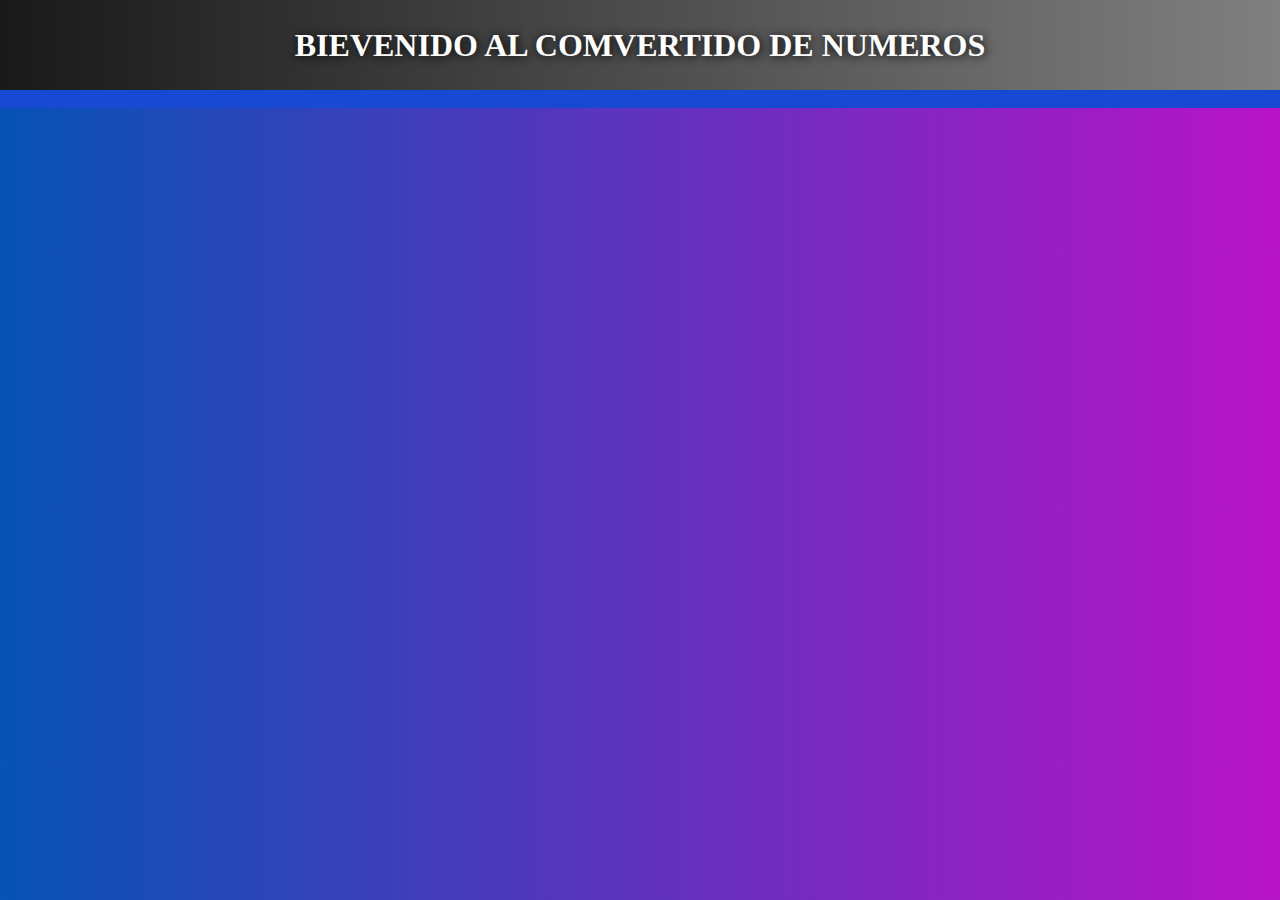
<file: Operaciones.html>
<!DOCTYPE html>
<html lang="es">
<head>
    <meta charset="UTF-8">
    <meta http-equiv="X-UA-Compatible" content="IE=edge">
    <meta name="viewport" content="width=device-width, initial-scale=1.0">
    <link rel="stylesheet" href="./Styles/main.css">
    <title>Multiplicaciones</title>
</head>
<body>
    <header class="bannner">
        <h1 class="banner-title">Bievenido al comvertido de Numeros</h1>
        <nav class="nav-bar">
             <ul class="list-links">
                 <li class="link"><a href="/`"></a></li>
             </ul>
        </nav>
    </header>
</body>
</html>
</file>
<file: Styles/main.css>
*{
    margin: 0px;
    padding: 0px;
}

body{
    background: linear-gradient(to right, rgb(6, 82, 182), rgb(184, 19, 199));
    background: -moz-linear-gradient(to right, rgb(6, 82, 182), rgb(184, 19, 199));
    background: -o-linear-gradient(to right, rgb(6, 82, 182), rgb(184, 19, 199));
    background: -webkit-linear-gradient(to right, rgb(6, 82, 182), rgb(184, 19, 199));
    height: 100vh;
}

 body::-webkit-scrollbar{
    width: 10px;
    margin: 0px;
    padding: 0px;
    background-color: transparent;
}

body::-webkit-scrollbar-track{
    background:  rgb(27, 26, 26);;
}

body::-webkit-scrollbar-thumb{
     background-color:   rgba(12, 11, 11, 0.829);
     border: none;
     border-radius: 10px;
}

.clear-float{
    float: none;
    clear: both;
}


.bannner{
   width: 100%;
   background:  linear-gradient(to right , rgb(26, 25, 25) , gray);
   background:   -o-linear-gradient(to right , rgb(26, 25, 25) , gray);
   background:  -webkit-linear-gradient()(to right , rgb(26, 25, 25) , gray);
   color: white;
   text-align: center;
}

.links{
    text-decoration: none;
    font-size: 18px;
    color: bisque;
}

.links:hover{
    color: brown;
    font-size: 25px;
    transition:  .4s all;
}


.nav-bar{
    margin: 0px auto;
    background-color: rgb(23, 73, 211);
}


.banner-title{
    line-height: 90px;
    text-transform: uppercase;
    text-shadow: 1px 1px 10px black;
}

.content-main{
    width: 50vw;
    margin: 10px auto;
    padding: 10px ;
    background-color: rgba(12, 11, 11, 0.829);
    box-shadow: 2px 5px 30px black;
    color: aliceblue;
}

.content-main  h2{
   border-bottom: 1.5px solid gainsboro ;
   text-align: center;
   margin-bottom: 30px;
}

.transfrom-from{
  color: aliceblue;
  margin: 10px auto 0px auto;
  display: flex;
  flex-direction: column;
  flex-grow:1 ;
  justify-content: center;
}

.transfrom-from p{
   padding: 10px;
   text-align: center;    
}

.transfrom-from label {
     display: block;
}

.transfrom-from input{
    margin-top: 10px;
    text-align: center;
    font-weight: 800;
}

.transfrom-from input:focus{
    box-shadow: -2px 2px 30px  rgb(23, 73, 211); 
}


.content-result{
    width: 40vw;
    margin: 5px auto;
    padding: 5px ;
    background-color: rgba(12, 11, 11, 0.829);
    box-shadow: 2px 5px 30px black;
    text-align: center;
    border-radius: 10px;
    color: white ;
}

.content-result  p  {
    padding: 5px;
    height: auto;
   
    
}


@media screen and (max-width: 772px) {
    .banner-title{
        font-size: 20px;
    }

    .content-result{
        width: 60vw;
    }
}

@media screen and (max-width: 374px) {
    .content-main h2{
        font-size: 15px;
    }

    .content-result{
        width: 50vw;
    }

}

/*Clases que se manejas con javascript*/
.errorNum:focus{
   box-shadow: -2px 2px 30px  rgb(182, 47, 6) !important;
}

.swal2-container , .swal2-content{

    color: aliceblue!important;
}

.swal2-title{
    color:white !important;
}
</file>
